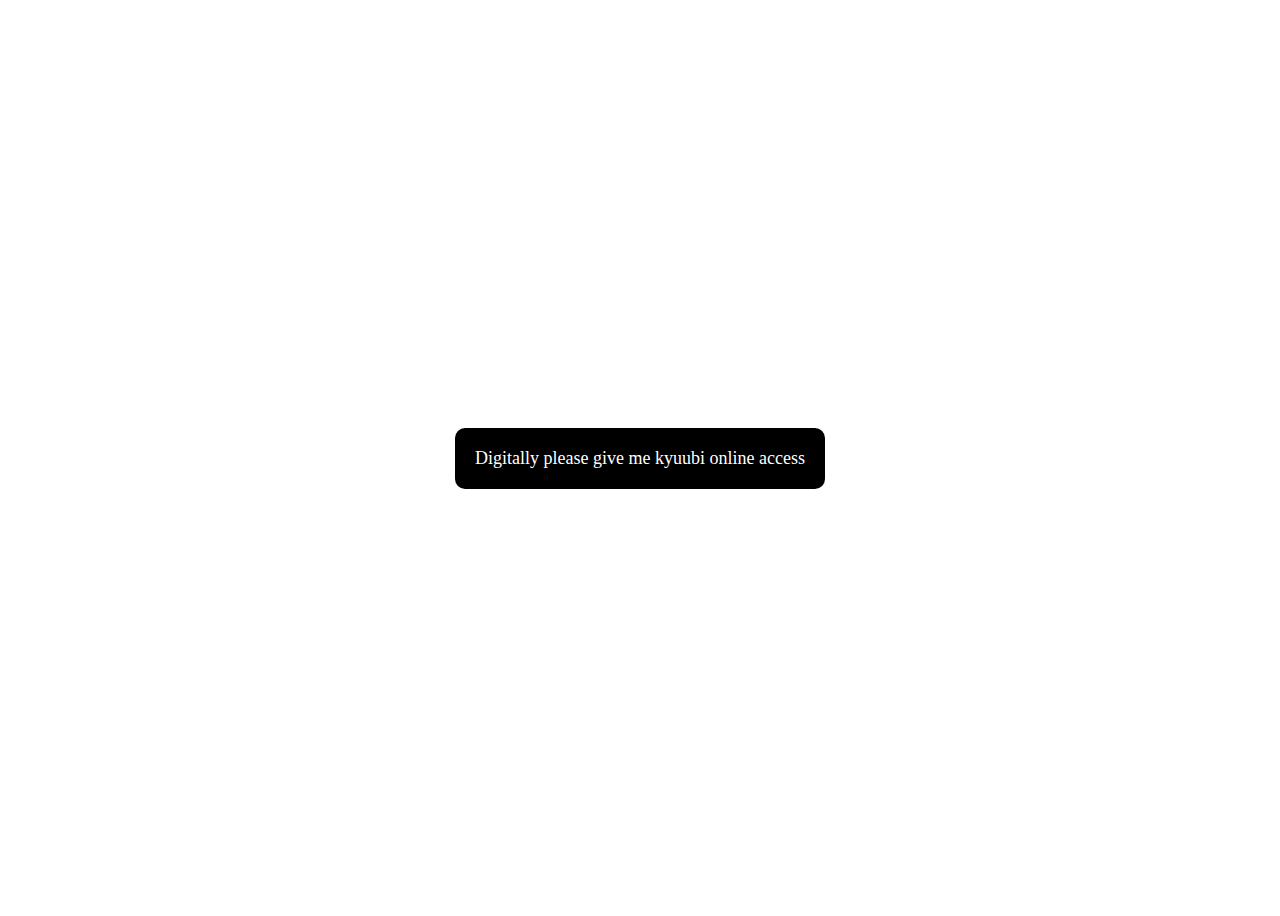
<file: index.html>
<!DOCTYPE html>
<html lang="en">
<head>
    <meta charset="UTF-8">
    <meta name="viewport" content="width=device-width, initial-scale=1.0">
    <title>Kyuubi Access Request</title>
    <link rel="stylesheet" href="styles.css">
</head>
<body>
    <div id="box" onclick="generateHearts()">Digitally please give me kyuubi online access</div>
    <script src="script.js"></script>
</body>
</html>
</file>
<file: styles.css>
body {
    background-color: white;
    display: flex;
    justify-content: center;
    align-items: center;
    height: 100vh;
    overflow: hidden;
    position: relative;
}

#box {
    background-color: black;
    color: white;
    padding: 20px;
    font-size: 18px;
    border-radius: 10px;
    cursor: pointer;
    text-align: center;
    position: relative;
    z-index: 10;
}

.heart {
    position: absolute;
    color: red;
    font-size: 20px;
    animation: floatUp 2s ease-out forwards;
}

@keyframes floatUp {
    0% {
        transform: translateY(0) scale(1);
        opacity: 1;
    }
    100% {
        transform: translateY(-100px) scale(1.5);
        opacity: 0;
    }
}
</file>
